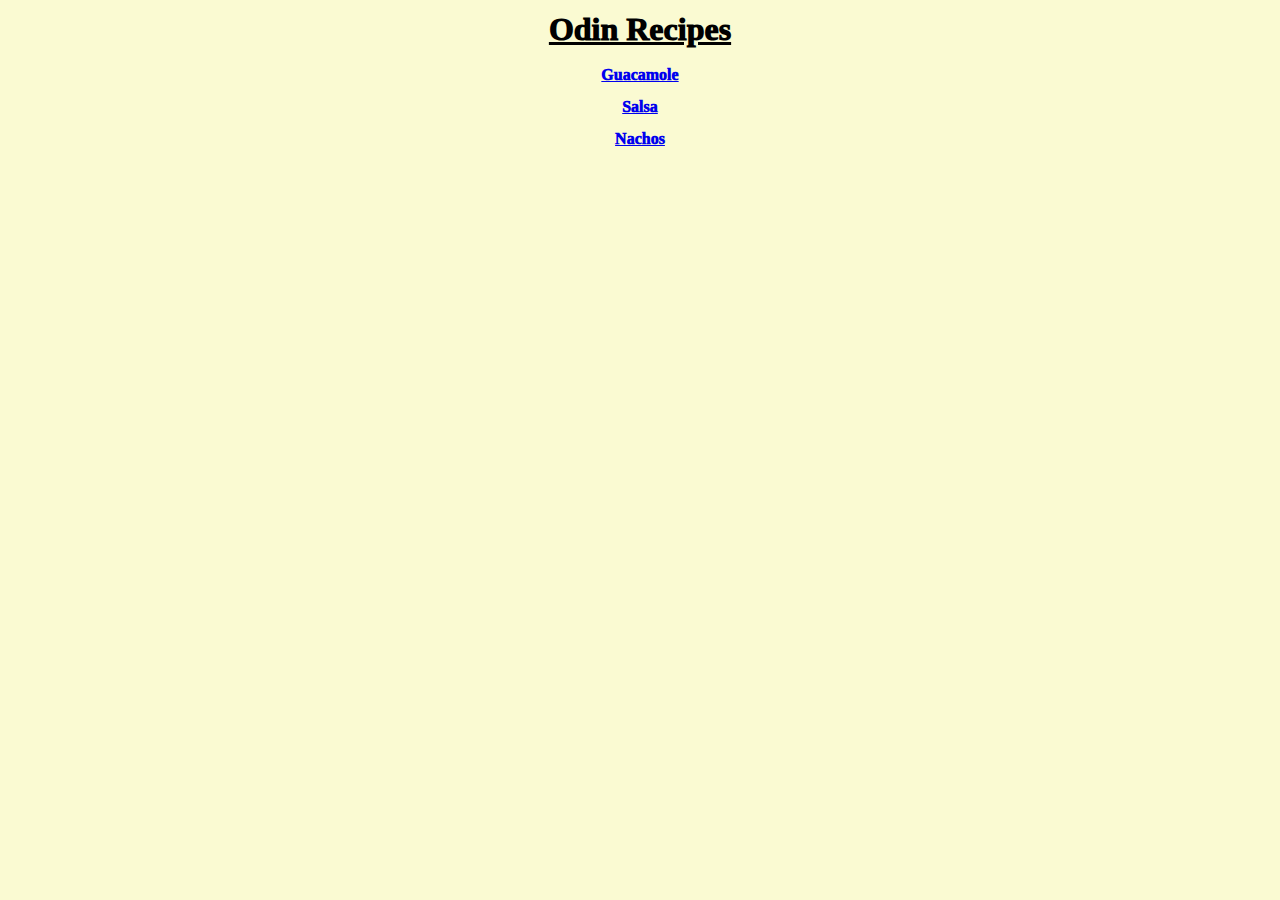
<file: index.html>
<!DOCTYPE html>
<html lang="en">
  <head>
    <meta charset="utf-8">
    <title>Odin Recipes</title>
    <link rel="stylesheet" href="style.css">
  </head>
  <body>
    <h1>Odin Recipes</h1>
      <a href="./recipes/guac.html">Guacamole</a><br>
      <a href="./recipes/salsa.html">Salsa</a><br>
      <a href="./recipes/nachos.html">Nachos</a><br>

  </body>
</html>
</file>
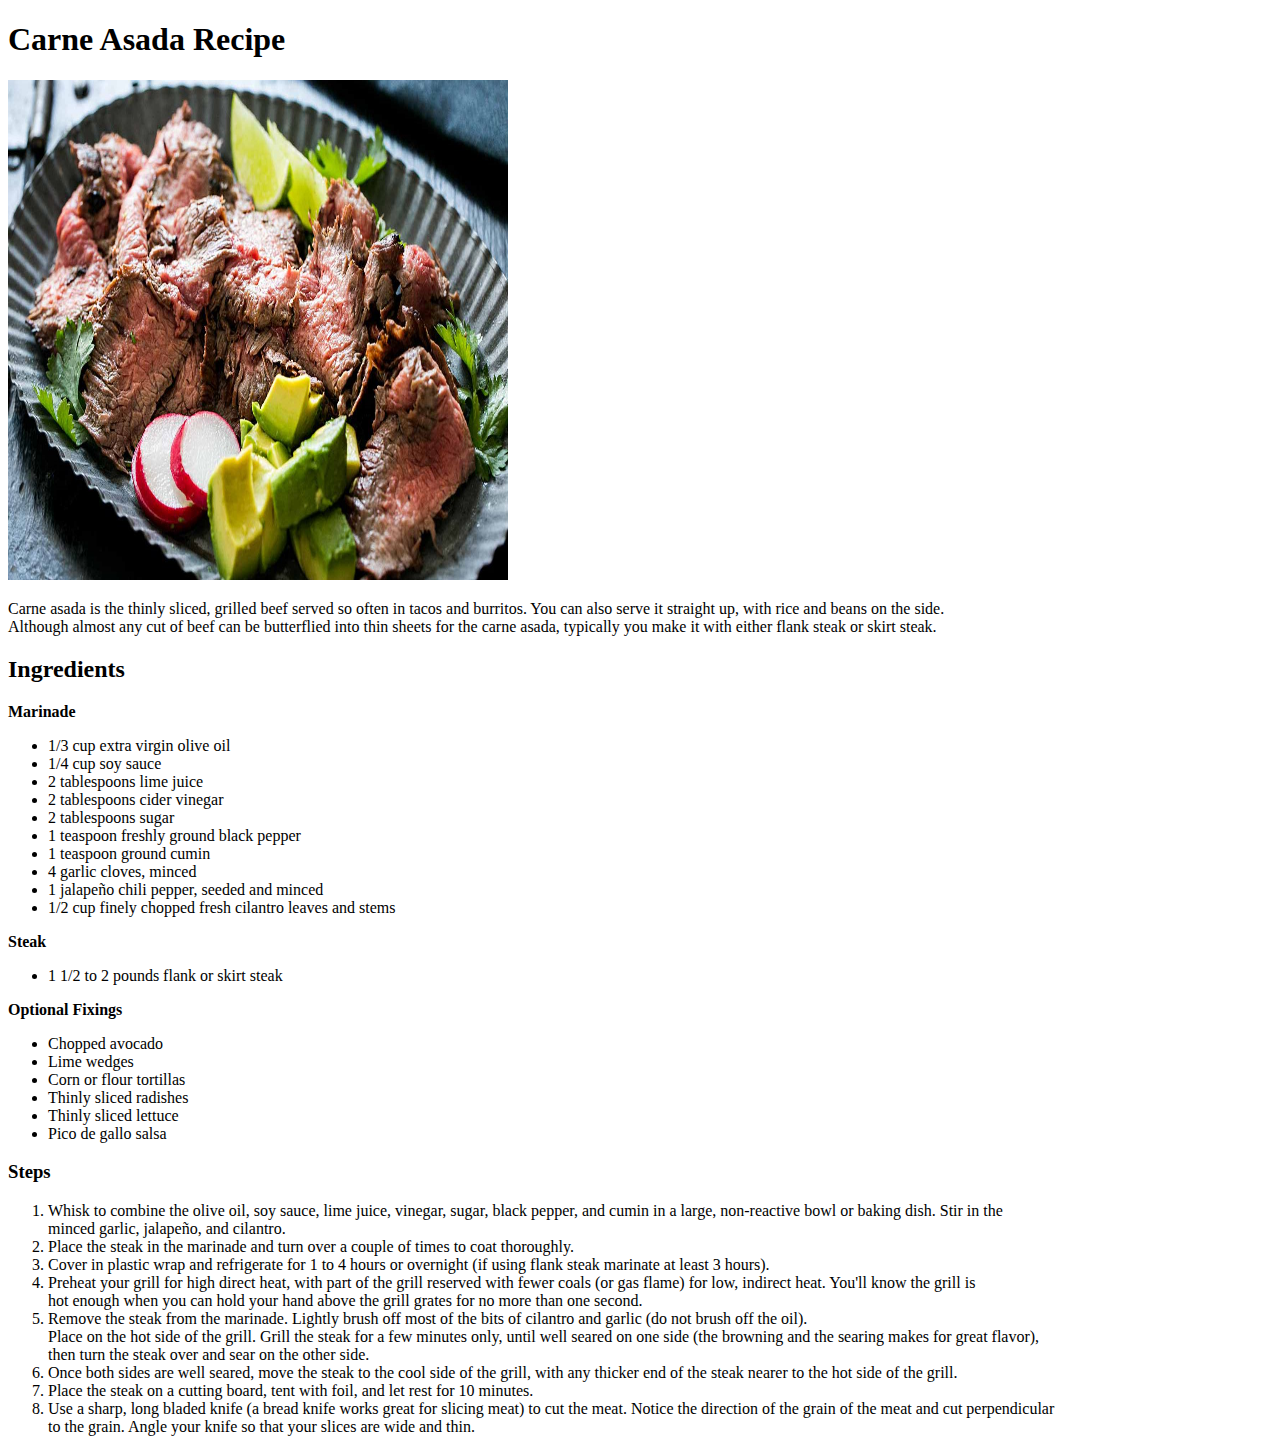
<file: recipes/carne_asada.html>
<!DOCTYPE html>
<html lang="en">
    <head>
        <meta charset="UTF-8">
        <title>Carne Asada</title>
    </head>
    <body>
        <h1>Carne Asada Recipe</h1>
        <img src="../images/carne_asada.jpg" height="500px" width="500px" alt="Platter of carne asada with avocado and radish">
        <p>
            Carne asada is the thinly sliced, grilled beef served so often in tacos and burritos. You can also serve it straight up, with rice and beans on the side. <br>
            Although almost any cut of beef can be butterflied into thin sheets for the carne asada, typically you make it with either flank steak or skirt steak.
        </p>
        <h2>Ingredients</h2>
        <p><strong>Marinade</strong></p>
        <ul>
            <li>1/3 cup extra virgin olive oil</li>
            <li>1/4 cup soy sauce</li>
            <li>2 tablespoons lime juice</li>
            <li>2 tablespoons cider vinegar</li>
            <li>2 tablespoons sugar</li>
            <li>1 teaspoon freshly ground black pepper</li>
            <li>1 teaspoon ground cumin</li>
            <li>4 garlic cloves, minced</li>
            <li>1 jalapeño chili pepper, seeded and minced</li>
            <li>1/2 cup finely chopped fresh cilantro leaves and stems</li>
        </ul>
        <p><Strong>Steak</Strong></p>
        <ul>
            <li>1 1/2 to 2 pounds flank or skirt steak</li>
        </ul>
        <p><strong>Optional Fixings</strong></p>
        <ul>
            <li>Chopped avocado</li>
            <li>Lime wedges</li>
            <li>Corn or flour tortillas</li>
            <li>Thinly sliced radishes</li>
            <li>Thinly sliced lettuce</li>
            <li>Pico de gallo salsa</li>
        </ul>
        <h3>Steps</h3>
       <ol>
           <li>
            Whisk to combine the olive oil, soy sauce, lime juice, vinegar, sugar, black pepper, and cumin in a large, non-reactive bowl or baking dish. Stir in the<br>
            minced garlic, jalapeño, and cilantro.
           </li>
           <li>
            Place the steak in the marinade and turn over a couple of times to coat thoroughly.   
           </li>
           <li>
           Cover in plastic wrap and refrigerate for 1 to 4 hours or overnight (if using flank steak marinate at least 3 hours).
           </li>
           <li>
            Preheat your grill for high direct heat, with part of the grill reserved with fewer coals (or gas flame) for low, indirect heat. You'll know the grill is<br>
            hot enough when you can hold your hand above the grill grates for no more than one second.   
           </li>
           <li>
            Remove the steak from the marinade. Lightly brush off most of the bits of cilantro and garlic (do not brush off the oil).<br>
            Place on the hot side of the grill. Grill the steak for a few minutes only, until well seared on one side (the browning and the searing makes for great flavor),<br>
            then turn the steak over and sear on the other side.
           </li>
           <li>
            Once both sides are well seared, move the steak to the cool side of the grill, with any thicker end of the steak nearer to the hot side of the grill.
           </li>
           <li>
            Place the steak on a cutting board, tent with foil, and let rest for 10 minutes.   
           </li>
           <li>
            Use a sharp, long bladed knife (a bread knife works great for slicing meat) to cut the meat. Notice the direction of the grain of the meat and cut perpendicular<br>
            to the grain. Angle your knife so that your slices are wide and thin.  
           </li>
       </ol>
    </body>
</html>
</file>
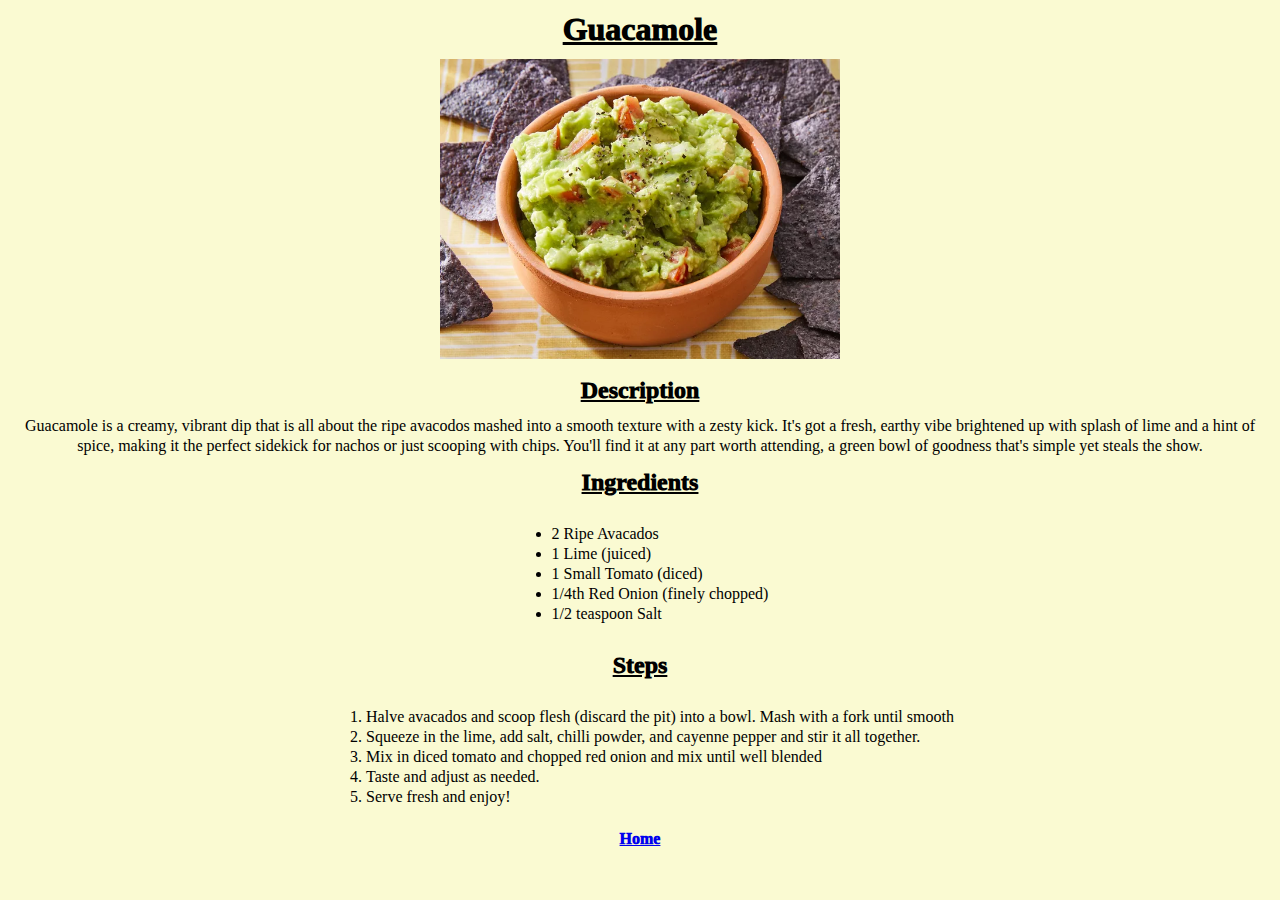
<file: recipes/guac.html>
<!DOCTYPE html>
<html lang="en">
  <head>
    <meta charset="utf-8">
    <title>Guacamole</title>
    <link rel="stylesheet" href="../style.css">
  </head>
  <body>
    <h1>Guacamole</h1>
      <img src="../images/guac.jpg" height="300" alt="orange bowl of guacamole surrounded by purple chips.">
    <h2>Description</h2>
      <p>Guacamole is a creamy, vibrant dip that is all about the ripe avacodos mashed into
      a smooth texture with a zesty kick. It's got a fresh, earthy vibe brightened up with 
      splash of lime and a hint of spice, making it the perfect sidekick for nachos or just 
    scooping with chips. You'll find it at any part worth attending, a green bowl of goodness
  that's simple yet steals the show. </p>
    <h2>Ingredients</h2>
      <ul>
        <li>2 Ripe Avacados</li>
        <li>1 Lime (juiced)</li>
        <li>1 Small Tomato (diced)</li>
        <li>1/4th Red Onion (finely chopped)</li>
        <li>1/2 teaspoon Salt</li>
      </ul>

    <h2>Steps</h2>
      <ol>
        <li>Halve avacados and scoop flesh (discard the pit) into a bowl. Mash with a fork until smooth </li>
        <li>Squeeze in the lime, add salt, chilli powder, and cayenne pepper and stir it all together. </li>
        <li>Mix in diced tomato and chopped red onion and mix until well blended</li>
        <li>Taste and adjust as needed.</li>
        <li>Serve fresh and enjoy!</li>
      </ol>

     <br> 
    <a href="../index.html">Home</a>
  </body>
</html>
</file>
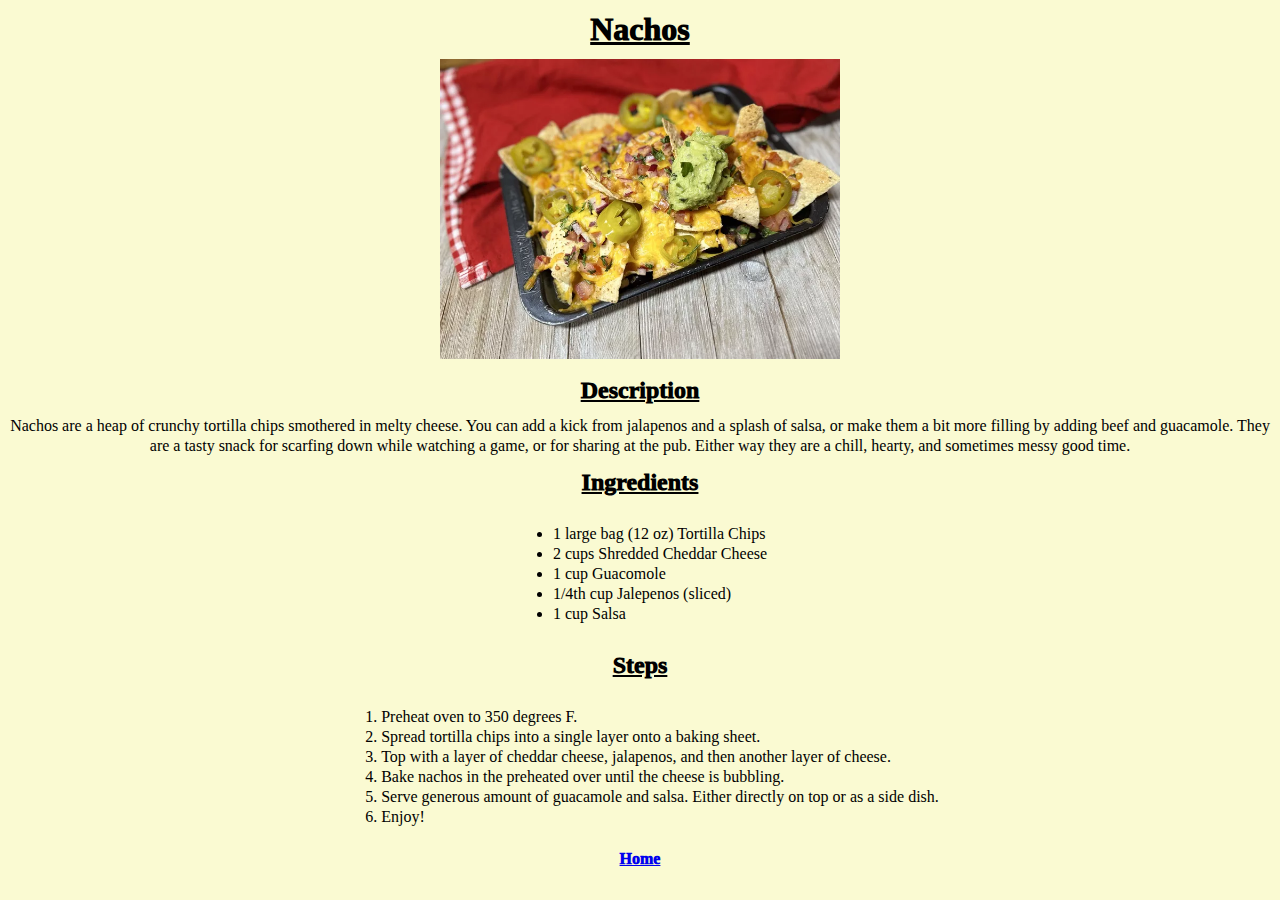
<file: recipes/nachos.html>
<!DOCTYPE html>
<html lang="en">
  <head>
    <meta charset="utf-8">
    <title>Nachos</title>
    <link rel="stylesheet" href="../style.css">
  </head>
  <body>
    <h1>Nachos</h1>
      <img src="../images/nachos.jpg" height="300" alt="small tray of nachos with jalepenos and guacomole on red cloth">
    <h2>Description</h2>
      <p>Nachos are a heap of crunchy tortilla chips smothered in melty cheese. You can add a kick
      from jalapenos and a splash of salsa, or make them a bit more filling by adding beef and guacamole.
      They are a tasty snack for scarfing down while watching a game, or for sharing at the pub. Either way they are
      a chill, hearty, and sometimes messy good time. </p>
    <h2>Ingredients</h2>
      <ul>
        <li>1 large bag (12 oz) Tortilla Chips</li>
        <li>2 cups Shredded Cheddar Cheese</li>
        <li>1 cup Guacomole</li>
        <li>1/4th cup Jalepenos (sliced)</li>
        <li>1 cup Salsa</li>
      </ul>

    <h2>Steps</h2>
      <ol>
        <li>Preheat oven to 350 degrees F. </li>
        <li>Spread tortilla chips into a single layer onto a baking sheet. </li>
        <li>Top with a layer of cheddar cheese, jalapenos, and then another layer of cheese. </li>
        <li>Bake nachos in the preheated over until the cheese is bubbling. </li>
        <li>Serve generous amount of guacamole and salsa. Either directly on top or as a side dish.</li>
        <li>Enjoy!</li>
      </ol>

     <br> 
    <a href="../index.html">Home</a>
  </body>
</html>
</file>
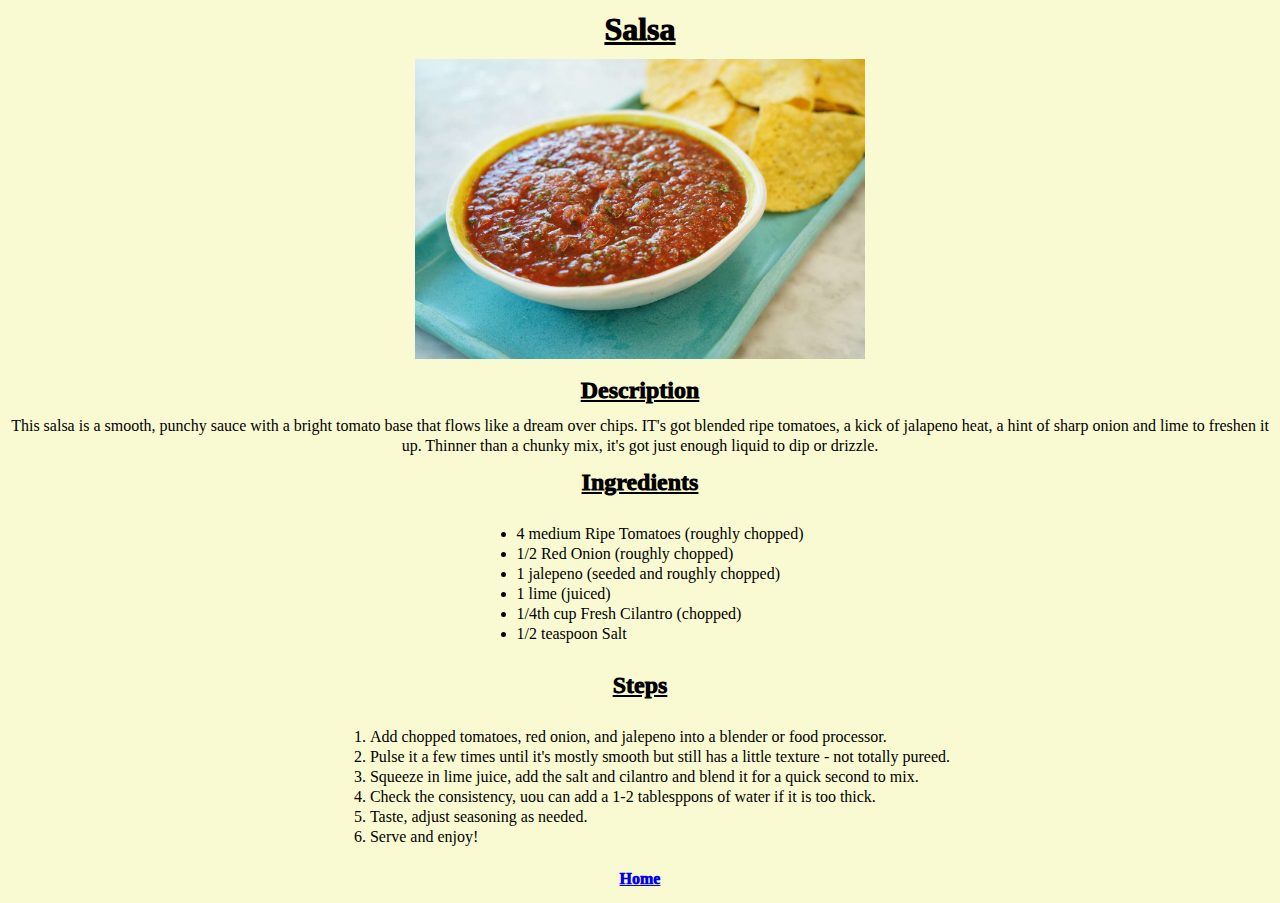
<file: recipes/salsa.html>
<!DOCTYPE html>
<html lang="en">
  <head>
    <meta charset="utf-8">
    <title>Salsa</title>
    <link rel="stylesheet" href="../style.css">
  </head>
  <body>
    <h1>Salsa</h1>
      <img src="../images/salsa.jpg" height="300" alt="White bowl of smooth red salsa. On a blue plate along side yellow chips.">
    <h2>Description</h2>
      <p>This salsa is a smooth, punchy sauce with a bright tomato base that flows like a dream over chips. IT's got blended ripe tomatoes, a kick of jalapeno heat, a hint of sharp onion and lime to freshen it up. Thinner than a chunky mix, it's got just enough liquid to dip or drizzle. </p>
    <h2>Ingredients</h2>
      <ul>
        <li>4 medium Ripe Tomatoes (roughly chopped)</li>
        <li>1/2 Red Onion (roughly chopped)</li>
        <li>1 jalepeno (seeded and roughly chopped)</li>
        <li>1 lime (juiced)</li>
        <li>1/4th cup Fresh Cilantro (chopped)</li>
        <li>1/2 teaspoon Salt</li>
      </ul>
    <h2>Steps</h2>
      <ol>
        <li>Add chopped tomatoes, red onion, and jalepeno into a blender or food processor.</li>
        <li>Pulse it a few times until it's mostly smooth but still has a little texture - not totally pureed.</li>
        <li>Squeeze in lime juice, add the salt and cilantro and blend it for a quick second to mix.</li>
        <li>Check the consistency, uou can add a 1-2 tablesppons of water if it is too thick.</li>
        <li> Taste, adjust seasoning as needed. </li>
        <li>Serve and enjoy!</li>
      </ol>

     <br> 
    <a href="../index.html">Home</a>
  </body>
</html>
</file>
<file: style.css>
body{
  background-color: lightgoldenrodyellow;
  text-align: center;
  line-height: 1.25;
  font-size: 16px;
  font-weight: 500;
}
a {
  line-height: 2.0;
  font-weight: 1000;
}

h1,
h2 {
    text-decoration: underline;
    font-weight: 1000;
    line-height: 0.5;
}

ul,
ol {
  display: inline-block;
  text-align: left;
}
</file>
